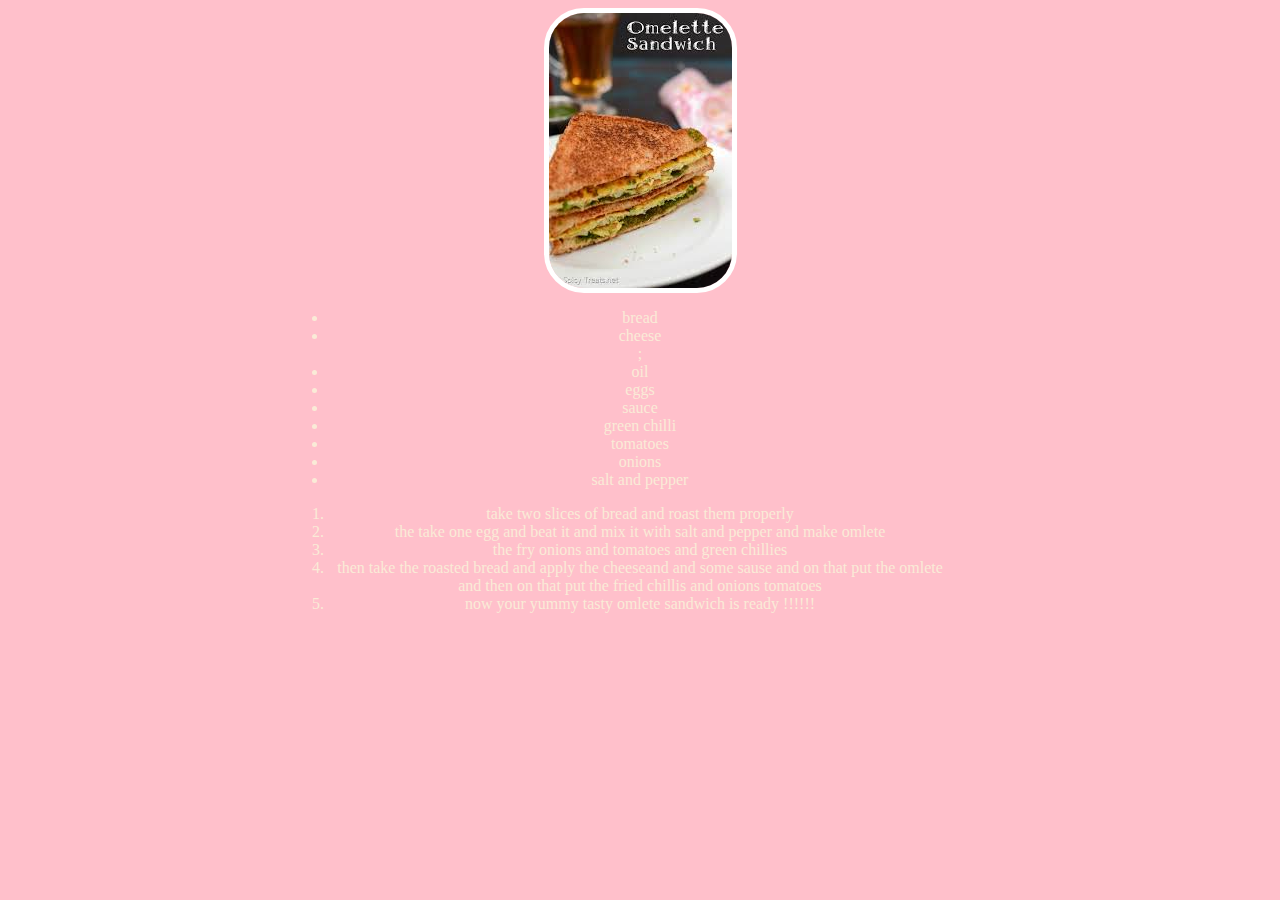
<file: index.html>
<html>
<head>
    <title> my recipe</title>
<link href='recipe.css'tytpe="text/css"rel=stylesheet >
   </head>

    <body> 
    
  <img src="omlete%20sandwich.jpg">      
    <ul>
        
        <li> bread </li>
        <li> cheese</li>;<li> oil </li>
        <li>  eggs</li> 
        <li>  sauce  </li>
        <li> green chilli</li>
        <li> tomatoes</li>
        <li> onions</li>
        <li> salt and pepper</li>
    </ul>

     <ol>
    
<li>   take two slices of bread and roast them properly    </li>
<li> the take one egg and beat it and mix it with salt and pepper and make omlete</li>
<li> the fry onions and tomatoes and green chillies </li>
<li> then take the roasted bread and apply the cheeseand and some sause and on that put the omlete and then 
         on that put the fried chillis and onions tomatoes </li>

<li> now your yummy tasty omlete sandwich is ready !!!!!! </li>


</ol>


    </body>

</html>
</file>
<file: recipe.css>
body {
text-align:center;
background: PINK;
color:antiquewhite
}
    img{

border: 5px white solid; 
border-radius:40px;    
}
   
ul{
padding-left: 320px;
padding-right: 320px;
list-style:disc;
    
}
ol{
 padding-left: 320px;   
 padding-right: 320px;   
  list style:lower-roman;  

}
</file>
